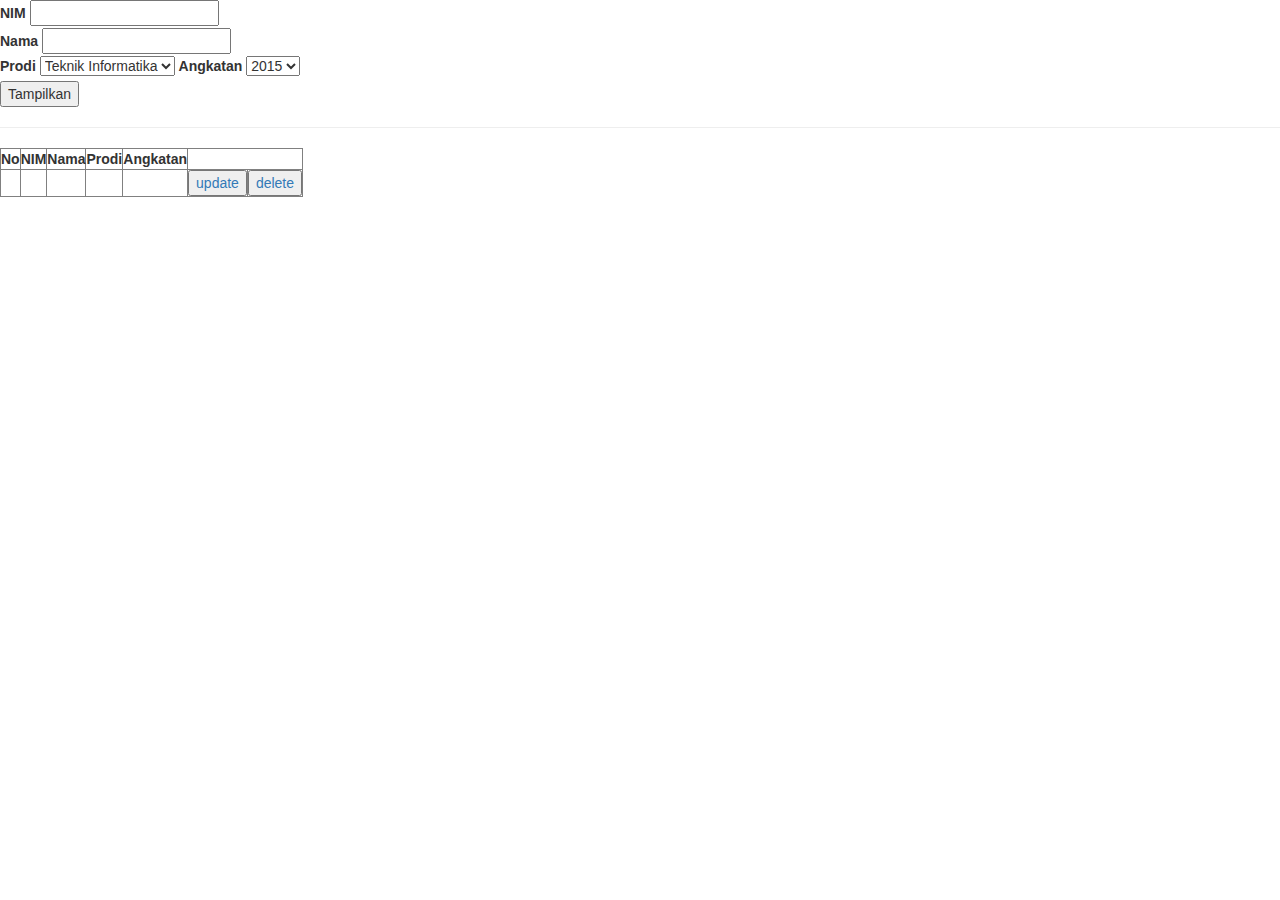
<file: Modul 12/index.html>
<!DOCTYPE html>
<html>
<head>
    <script type="text/javascript" src="jquery-3.5.1.min.js"></script>
</head>
<body>
    <form method="post" id="form_mahasiswa">
        <label>NIM</label>
        <input type="number" name="nim"><br>
        <label>Nama</label>
        <input type="text" name="nama"><br>
        <label>Prodi</label>
        <select name="prodi">
            <option value="IF">Teknik Informatika</option>
            <option value="EL">Teknik Elektro</option>
            <option value="TG">Teknik Geofisika</option>
            <option value="SI">Teknik Sipil</option>
            <option value="MA">Matematika</option>
        </select>
        <label>Angkatan</label>
        <select name="angkatan">
            <option value="15">2015</option>
            <option value="16">2016</option>
            <option value="17">2017</option>
            <option value="18">2018</option>
            <option value="19">2019</option>
            <option value="20">2020</option>
        </select>
    </form>
    <button id="btn_tampil">Tampilkan</button>
    <hr>
    <div id="tampil_data"></div>
    <script>
        $(document).ready(function(){
            $('#tampil_data').load("tampil.php");
            $('#btn_tampil').click(function(){
                var data = $('#form_mahasiswa').serialize();
                $.ajax({
                    type    : 'POST',
                    url     : "tambah.php",
                    data    : data,
                    cache   : false,
                    success : function(data){
                        $('#tampil_data').load("tampil.php");
                    }
                });
            });
        });
    </script>
</body>
</html>
</file>
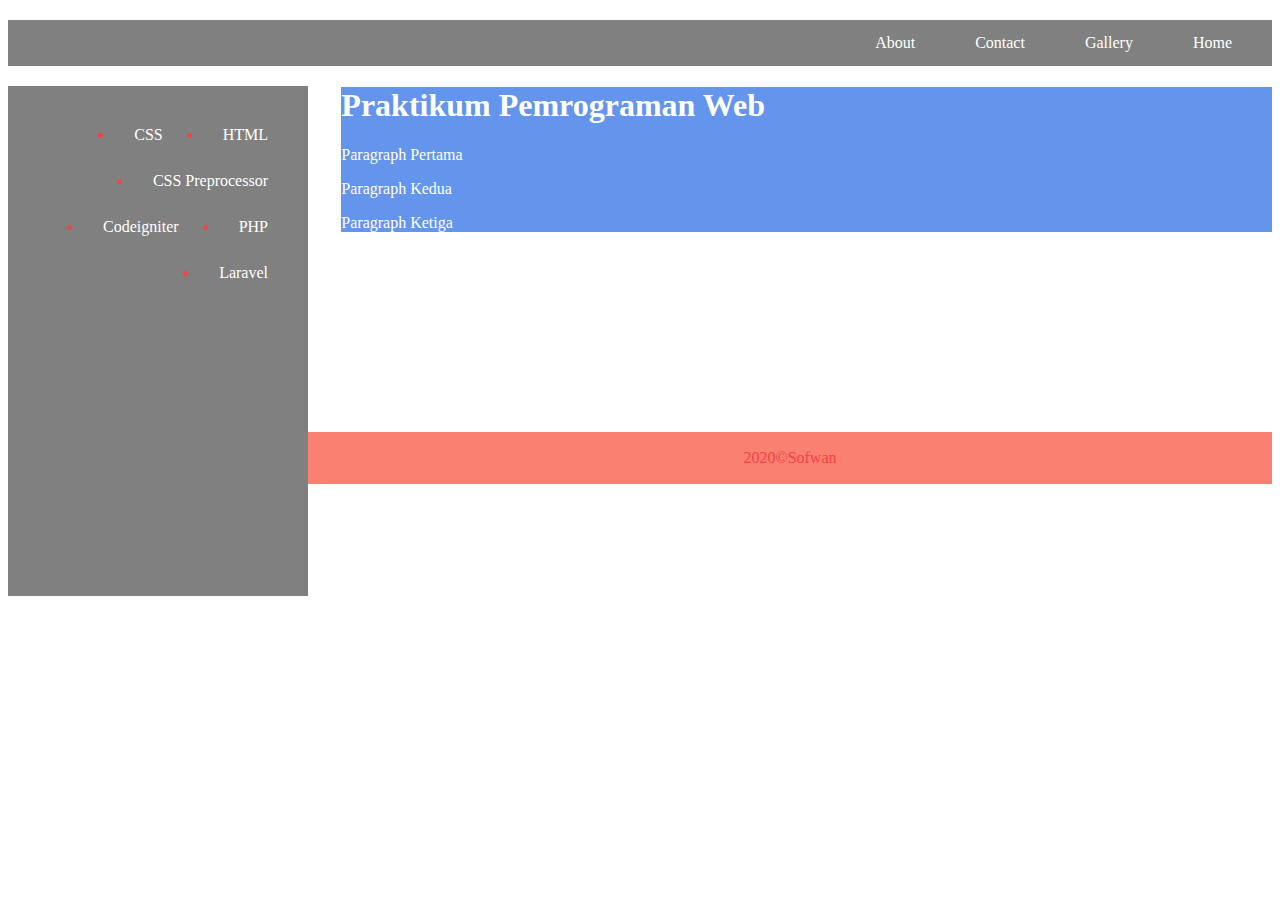
<file: SCSS/index.html>
<!DOCTYPE html>
<html lang="en">
    <head>
        <title>Latihan CSS</title>
        <link rel="stylesheet" href="modul.css" > 
        <link rel="stylesheet" href="variabel.css" > 
        
    </head>
<body>
    <div class="navbar">
        <ul>
            <li><a href="#">Home</a></li>
            <li><a href="galeri.jpg">Gallery</a></li>
            <li><a href="#">Contact</a></li>
            <li><a href="#">About</a></li>
        </ul>
    </div>
    <div class="sidebar">
        <ul>
            <li><a href="#">HTML</a></li>
            <li><a href="#">CSS</a></li>
            <li><a href="#">CSS Preprocessor</a></li>
            <li><a href="#">PHP</a></li>
            <li><a href="#">Codeigniter</a></li>
            <li><a href="#">Laravel</a></li>
        </ul>
    </div>
    <div class="content">
        <h1>Praktikum Pemrograman Web</h1>
        <p>Paragraph Pertama</p>
        <p>Paragraph Kedua</p>
        <p>Paragraph Ketiga</p>
    </div>
    <div class="footer">
        <p>
            2020&copy;Sofwan
        </p>
    </div>
</body>
</html>
</file>
<file: SCSS/modul.css>
body {
  font: Helvetica, sans-serif;
  color: #f84141;
}

.content {
  background-color: cornflowerblue;
  color: white;
  margin-left: 333.3333333333px;
}

.footer {
  margin-top: 200px;
  margin-left: 300px;
  position: relative;
  height: auto;
  padding: 1px 0;
  background-color: salmon;
  text-align: center;
}
.footer p {
  text-align: center;
}

/*# sourceMappingURL=modul.css.map */
</file>
<file: SCSS/variabel.css>
.navbar ul {
  list-style-type: none;
  margin: 0;
  padding: 0;
  overflow: hidden;
  background-color: grey;
  margin-top: 20px;
  margin-bottom: 20px;
  margin-left: 0;
  margin-right: 0;
}

.sidebar {
  float: left;
  height: auto;
  width: 300px;
  background-color: grey;
  padding-top: 10px;
  padding-bottom: 300px;
}

li {
  float: right;
  margin-right: 20px;
}

li a {
  display: block;
  color: white;
  text-align: center;
  padding: 14px 20px;
  text-decoration: none;
}

li a:hover {
  background-color: #5fdfff;
}

/*# sourceMappingURL=variabel.css.map */
</file>
